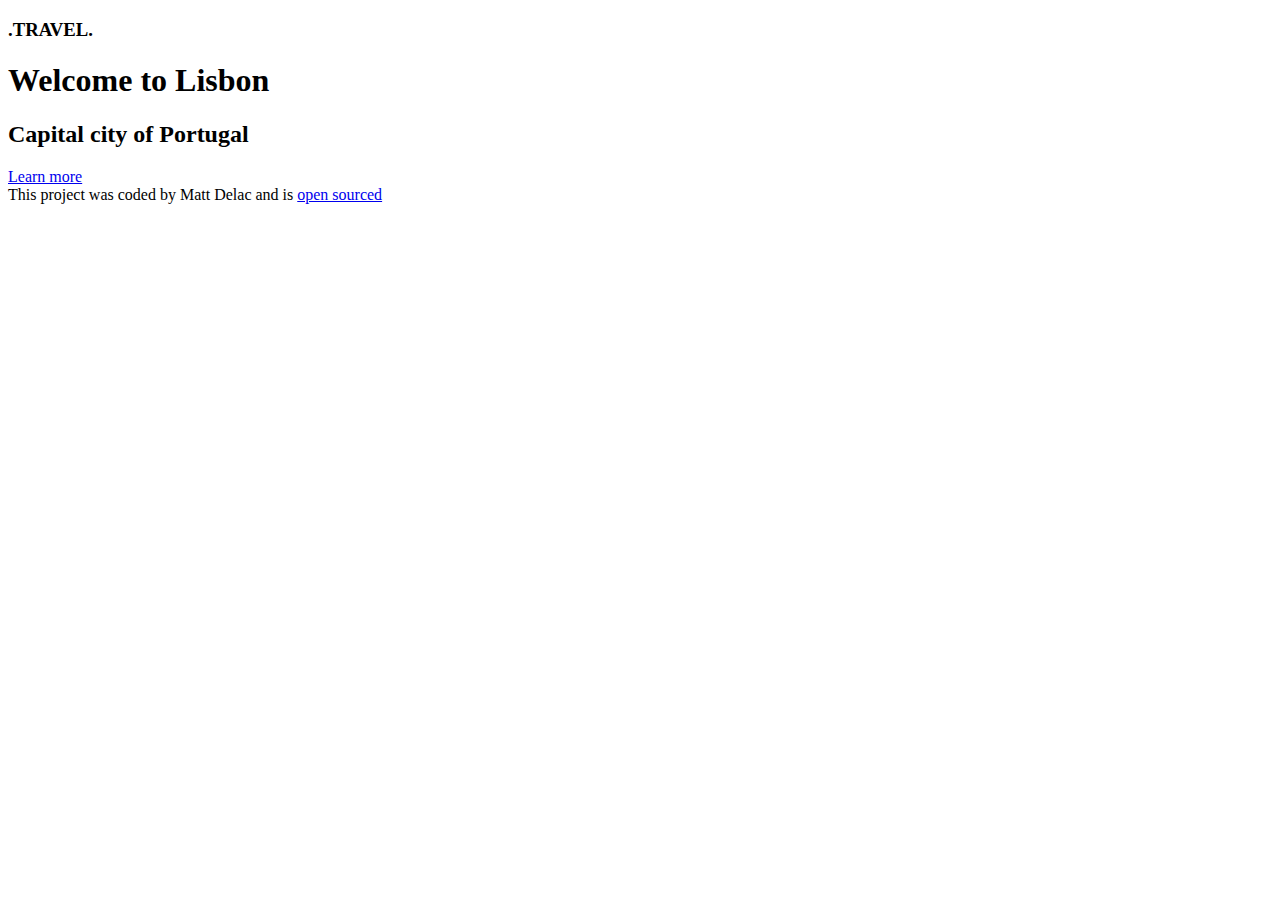
<file: index.html>
<!DOCTYPE html>
<html lang="en">
  <head>
    <meta charset="UTF-8" />
    <meta name="viewport" content="width=device-width, initial-scale=1.0" />
    <title>Document</title>
  </head>
  <body>
    <div class="container">
      <header>
        <h3>.TRAVEL.</h3>
        <h1>Welcome to Lisbon</h1>
        <h2>Capital city of Portugal</h2>
        <a href="#more">Learn more</a>
      </header>
      <footer>
        This project was coded by Matt Delac and is
        <a
          href="https://github.com/matthieua/lisbon-travel-project"
          target="_blank"
        >
          open sourced</a
        >
      </footer>
    </div>
  </body>
</html>
</file>
